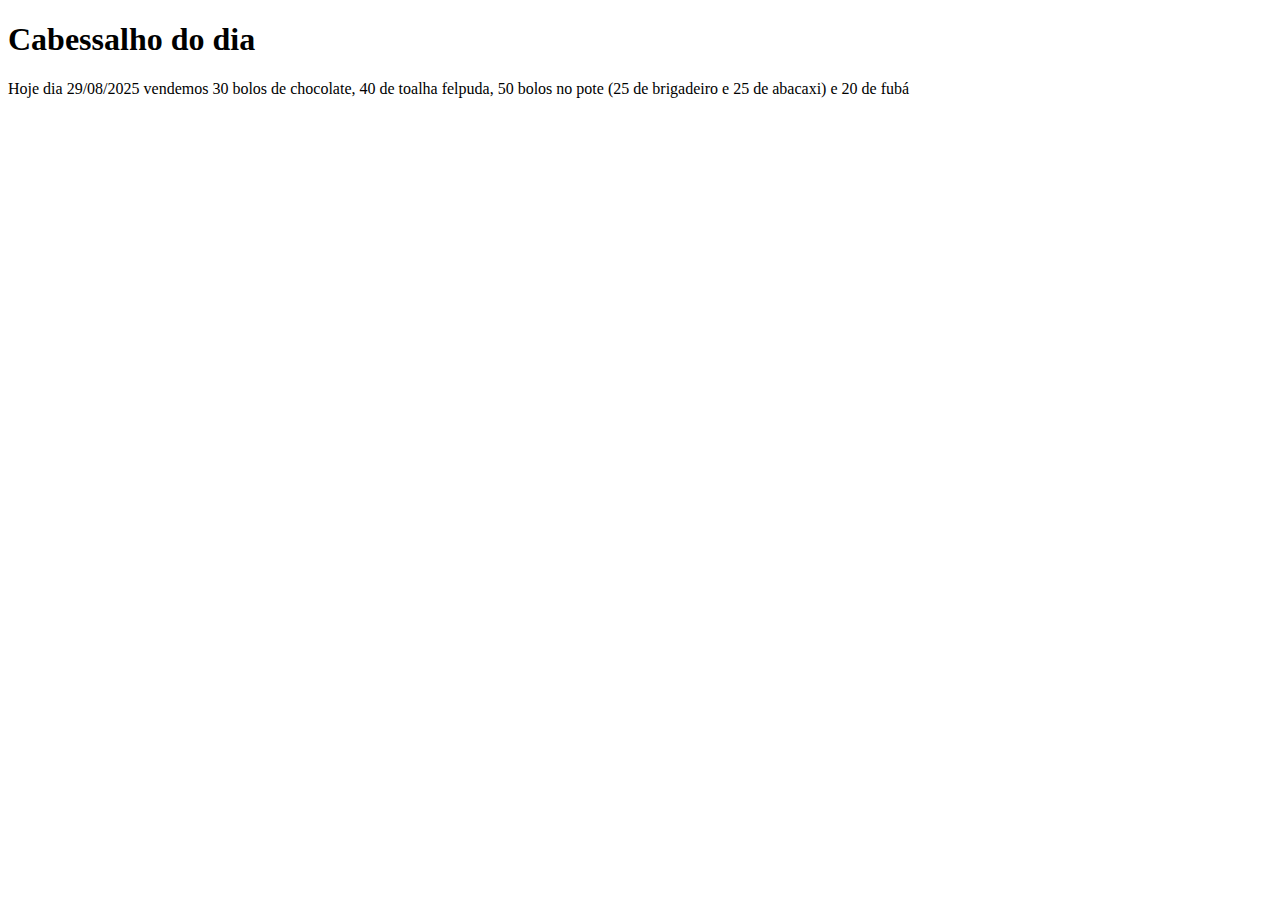
<file: Index.html>
<!DOCTYPE html>
<html lang="en">
<head>
    <meta charset="UTF-8">
    <meta name="viewport" content="width=device-width, initial-scale=1.0">
    <title> ATV1 Alura </title>
</head>
<body>

    <h1> Cabessalho do dia </h1>
    
    <p> Hoje dia 29/08/2025 vendemos 30 bolos de chocolate, 40 de toalha felpuda, 50 bolos no pote (25 de brigadeiro e 25 de abacaxi) e 20 de fubá </p>

</body>
</html>
</file>
